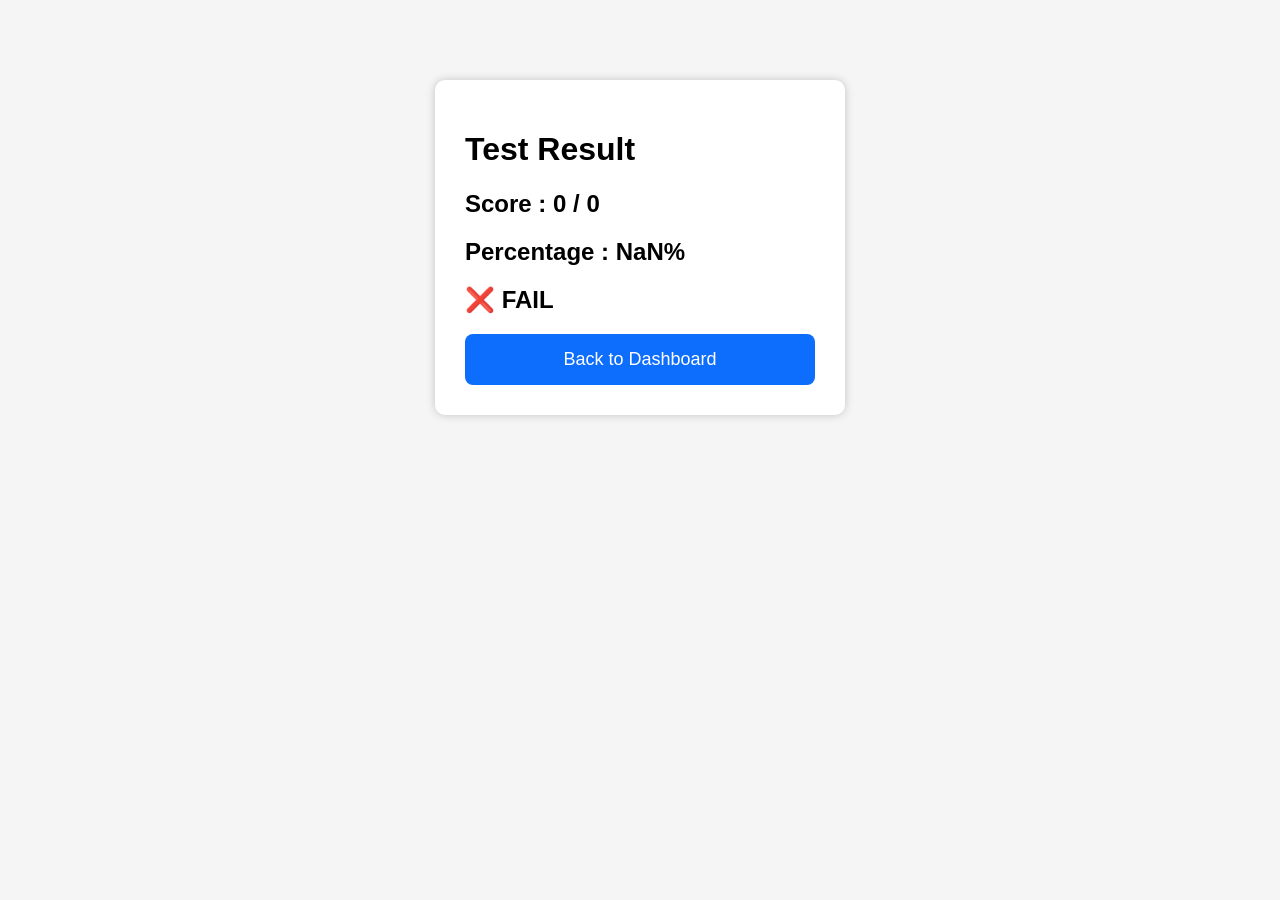
<file: result.html>
<!DOCTYPE html>
<html lang="en">
<head>
<meta charset="UTF-8">
<meta name="viewport" content="width=device-width, initial-scale=1.0">
<title>Result</title>
<link rel="stylesheet" href="style.css">
</head>

<body>

<div class="login-box">

<h1>Test Result</h1>

<h2 id="score"></h2>

<h2 id="percentage"></h2>

<h2 id="status"></h2>

<button onclick="window.location='dashboard.html'">
Back to Dashboard
</button>

</div>

<script src="result.js"></script>

</body>
</html>
</file>
<file: style.css>
body{
margin:0;
font-family:Arial;
background:#f5f5f5;
}

header{
background:#0d6efd;
color:white;
padding:30px;
text-align:center;
}

nav{
background:#222;
padding:15px;
text-align:center;
}

nav a{
color:white;
text-decoration:none;
margin:15px;
}

.hero{
text-align:center;
padding:80px;
}

button{
background:#0d6efd;
color:white;
padding:15px 30px;
border:none;
border-radius:8px;
font-size:18px;
cursor:pointer;
}

footer{
background:#222;
color:white;
text-align:center;
padding:15px;
margin-top:100px;
}

.login-box{
width:350px;
margin:80px auto;
background:white;
padding:30px;
border-radius:10px;
box-shadow:0 0 10px rgba(0,0,0,.2);
}

.login-box input{
width:100%;
padding:12px;
margin:10px 0;
font-size:16px;
}

.login-box button{
width:100%;
}
</file>
